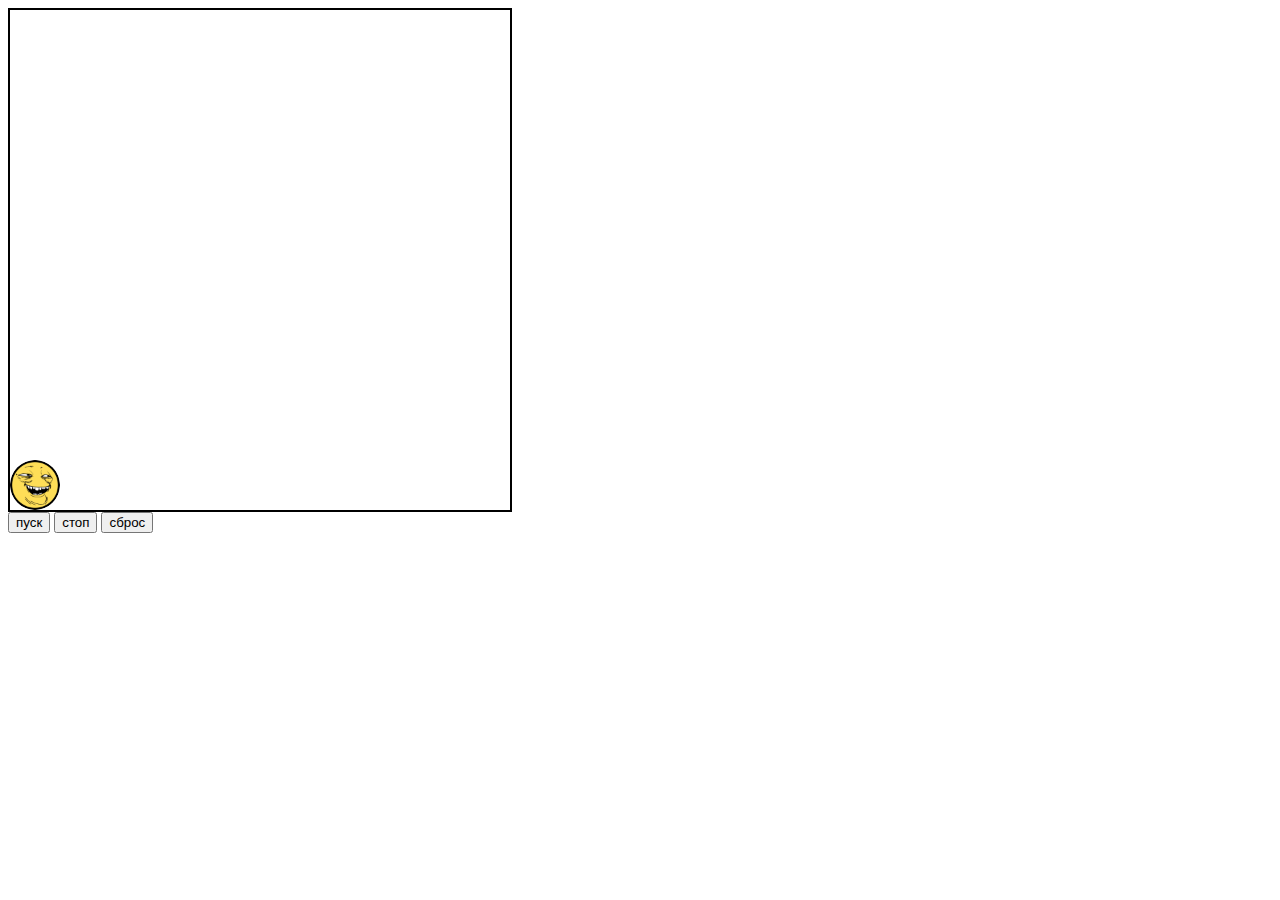
<file: hard/index.html>
<!DOCTYPE html>
<html lang="en">
<head>
  <meta charset="UTF-8">
  <meta name="viewport" content="width=device-width, initial-scale=1.0">
  <link rel="stylesheet" href="style.css">
  <meta http-equiv="X-UA-Compatible" content="ie=edge">
  <title>Document</title>
</head>
<body>
  <div class="wrap">
    <div class="ball"></div>
  </div>

  <div class="btn-wrap">
    <button class="start">пуск</button>
    <button class="stop">стоп</button>
    <button class="reset">сброс</button>
  </div>

  <script src="script.js"></script>
</body>
</html>
</file>
<file: hard/style.css>
body {
  box-sizing: border-box;
}
.wrap {
  width: 500px;
  height: 500px;
  position: relative;
  border: 2px solid #000;
}

.ball {
  width: 50px;
  height: 50px;
  position: absolute;
  top: 450px;
  left: 0;
  border-radius: 25px;
  background: url('img.png') center no-repeat;
  background-size: cover;
}
</file>
